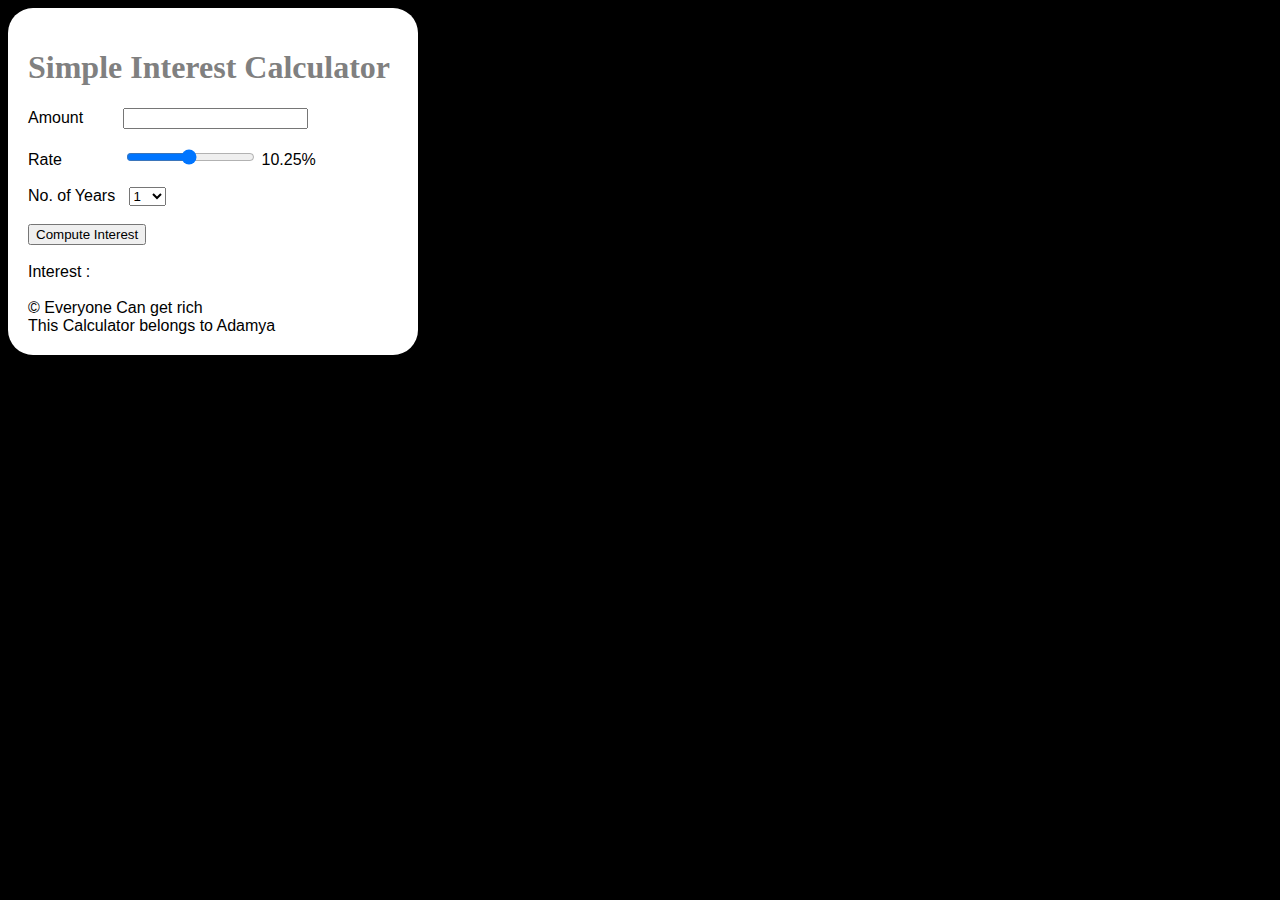
<file: HTML, CSS, JavaScript - IBM/Week-5/index.html>
<!DOCTYPE html>
<html>
  <head>
    <title>Web App - Simple Interest Calculator</title>
    <script src="script.js"></script>
    <link rel="stylesheet" href="style.css" />
  </head>
  <body>
    <div class="maindiv">
      <h1>Simple Interest Calculator</h1>

      Amount &nbsp;&nbsp;&nbsp;&nbsp;&nbsp;&nbsp;&nbsp;
      <input type="number" id="principal" /> <br /><br />
      Rate
      &nbsp;&nbsp;&nbsp;&nbsp;&nbsp;&nbsp;&nbsp;&nbsp;&nbsp;&nbsp;&nbsp;&nbsp;
      <input
        type="range"
        id="rate"
        onchange="updateRate()"
        min="1"
        max="20"
        step="0.25"
        value="10.25"
      />

      <span id="rate_val">10.25%</span> <br /><br />
      No. of Years &nbsp;
      <select id="years">
        <option value="1">1</option>
        <option value="2">2</option>
        <option value="3">3</option>
        <option value="4">4</option>
        <option value="5">5</option>
        <option value="6">6</option>
        <option value="7">7</option>
        <option value="8">8</option>
        <option value="9">9</option>
        <option value="10">10</option>
      </select>
      <br /><br />

      <button name="ComputeInterest" onclick="compute()">
        Compute Interest
      </button>
      <br /><br />

      Interest : <br />
      <span id="result"></span><br />

      <footer>
        &#169; Everyone Can get rich <br />
        This Calculator belongs to Adamya
      </footer>
    </div>
  </body>
</html>
</file>
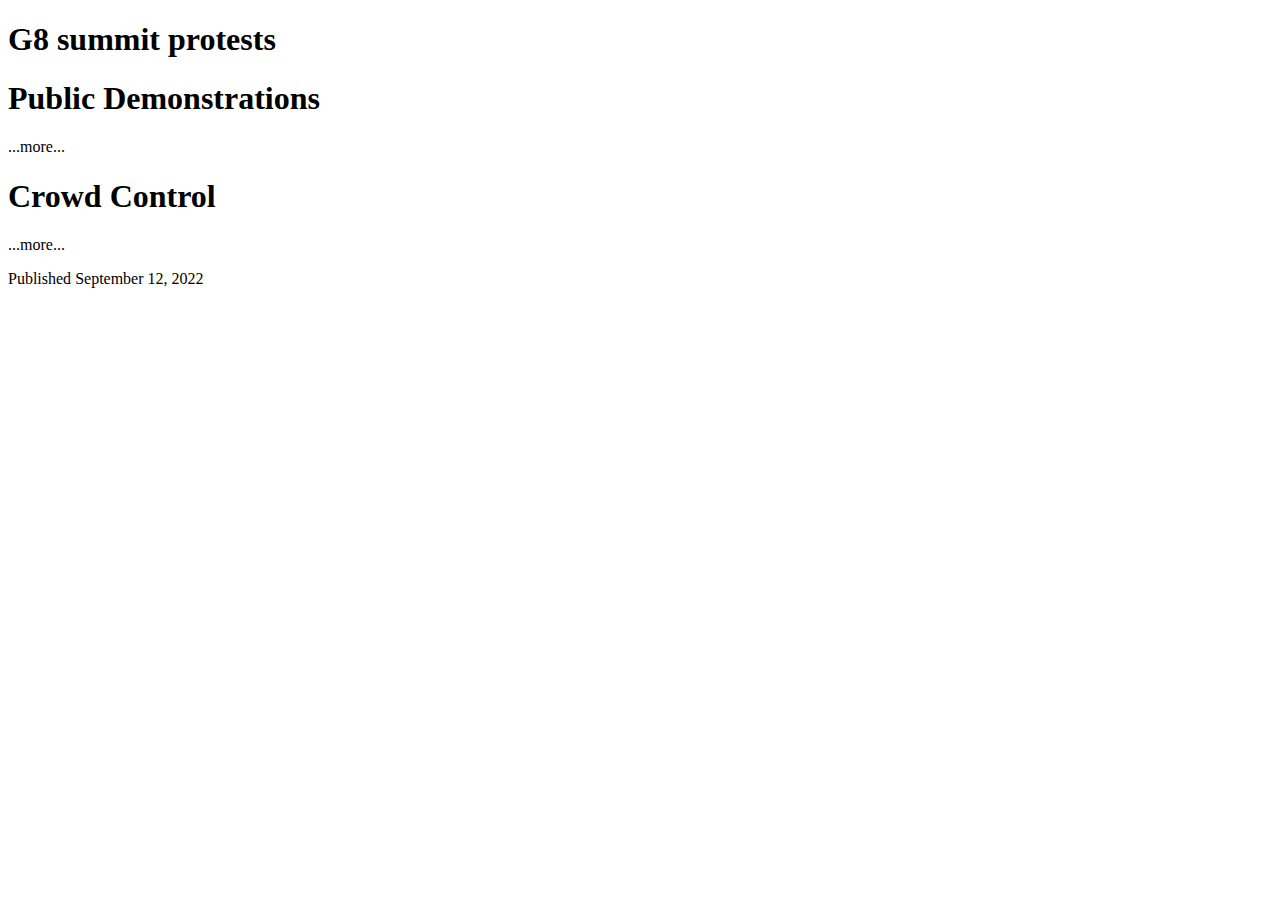
<file: HTML, CSS, JavaScript - IBM/Week-3/vid_1_example.html>
<!DOCTYPE html>
<head>
    <title>
        News
    </title>
</head>

<body>
    <article>
        <header>
            <h1>
                G8 summit protests
            </h1>
        </header>
        <div>
            <section id = "public">
                <h1>Public Demonstrations</h1>
                <p>...more...</p>
            </section>

            <section id="control"> 
                <h1>Crowd Control </h1>
                <p>...more...</p>
            </section>
        </div>
        <footer>
            <p>
                Published <time datetime="2022-09-12">September 12, 2022</time>
            </p>
        </footer>
    </article>
</body>
</file>
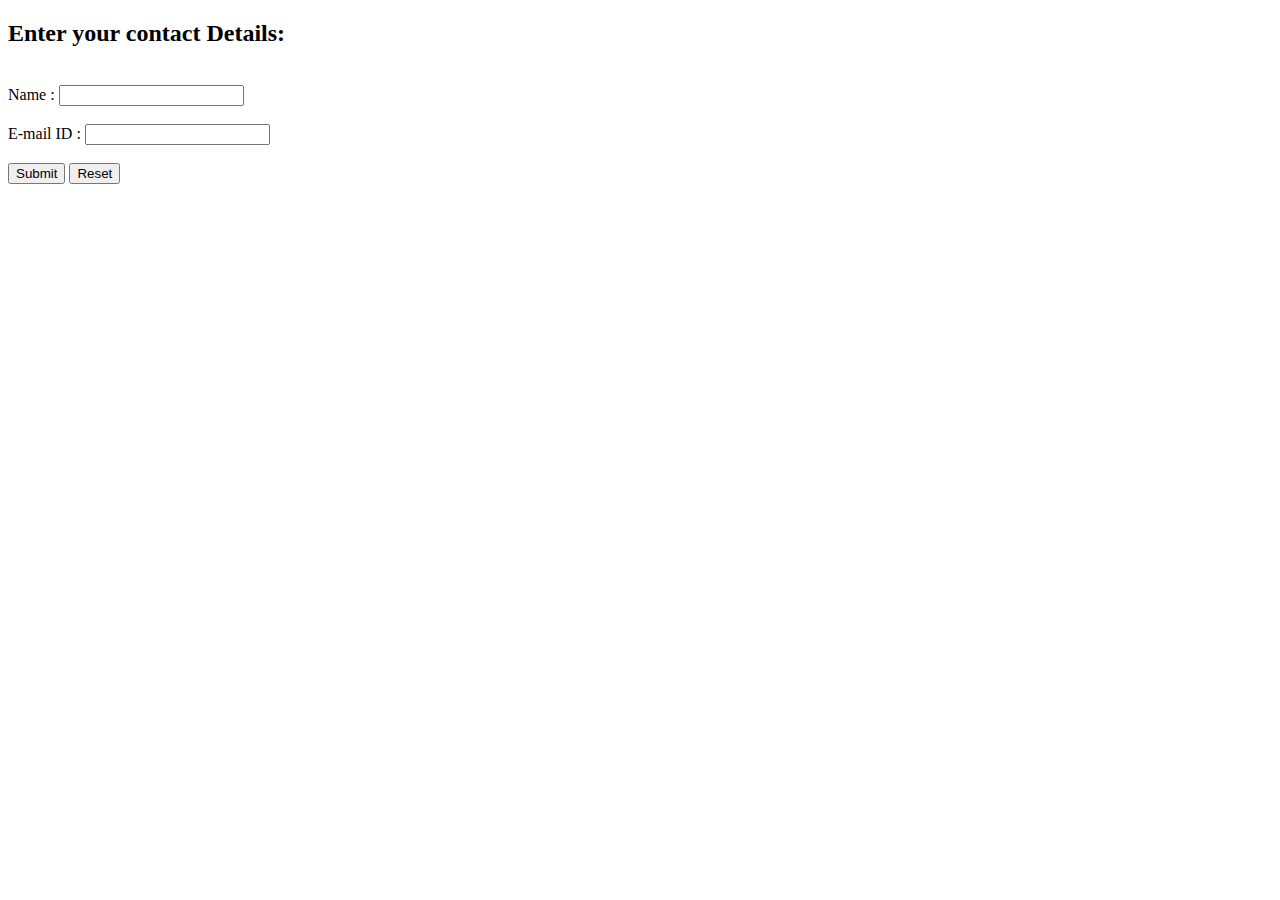
<file: HTML, CSS, JavaScript - IBM/Week-4/HandsOnLab1.html>
<!DOCTYPE html>
<html>
    <head>
        <script type = "application/javascript">
            function checkdata(){
                //create refrences to the input element to validate
                var username = document.getElementById("name");
                var emailid = document.getElementById("email");

                //checking if the username is empty
                if (username.value == "")
                {
                    alert("Please Enter the username"); 
                    username.focus(); 
                    return false;
                }

                //Checking if the email is empty
                if (emailid.value == "")
                {
                    alert ("please enter the email address");
                    emailid.focus();
                    return false; 
                }

                //if all data is entered correctly, retun true
                alert ("form validation successful"); 
                return true; 
            }
        </script>
    <title>Contact Details</title>
    </head>
    <body>
        <h2>Enter your contact Details:</h2> <br>
        <form id="form1" onsubmit="return checkdata()">
            <label for="name">Name :</label>
            <input type="text" id="name" name="name">
            <br>
            <br>
            <label for="email">E-mail ID :</label>
            <input type="text" id="email" name="email">
            <br>
            <br>
            <input type="submit" value="Submit">
            <input type="reset" value="Reset">
        </form>
</html>
</file>
<file: HTML, CSS, JavaScript - IBM/Week-5/style.css>
body {
    background-color: black;
    font-family: arial;
    color: white
}

h1 {
    color: grey;
    font-family: verdana
}

.maindiv {
    background-color: white;
    color: black;
    width: 370px;
    padding: 20px;
    border-radius: 25px;
    align-items: center;
    
}
</file>
